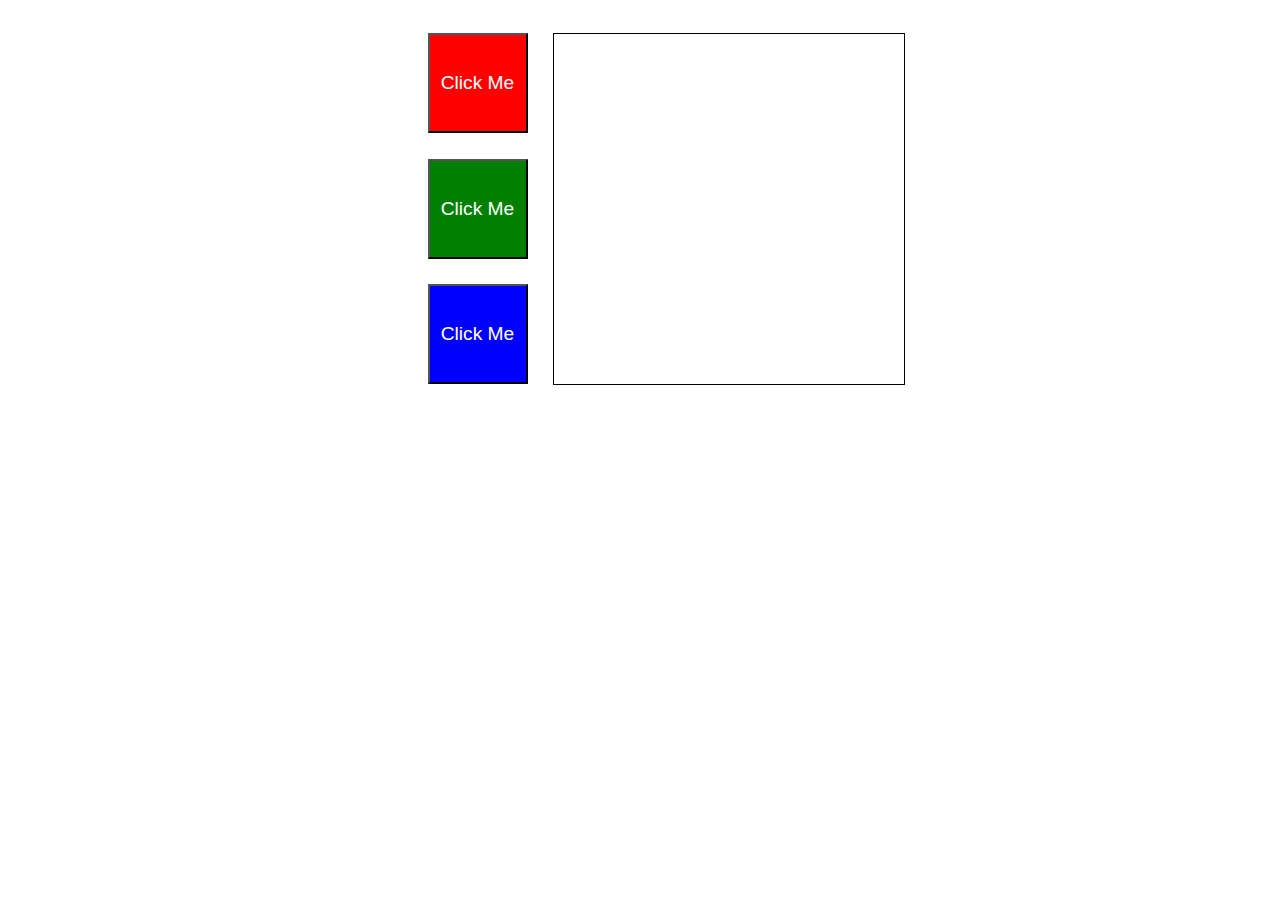
<file: day6/index.html>
<!--
  Copyright 2018 Google LLC

  Licensed under the Apache License, Version 2.0 (the "License");
  you may not use this file except in compliance with the License.
  You may obtain a copy of the License at

       http://www.apache.org/licenses/LICENSE-2.0

  Unless required by applicable law or agreed to in writing, software
  distributed under the License is distributed on an "AS IS" BASIS,
  WITHOUT WARRANTIES OR CONDITIONS OF ANY KIND, either express or implied.
  See the License for the specific language governing permissions and
  limitations under the License.
-->
<!DOCTYPE html>
<html>
  <head>
    <meta charset="UTF-8">
    <title>Colorize Buttons Lab</title>
  <link rel="stylesheet" href="style.css">
  </head>
  <body>

    <div class="container">
      <button class="btn" id="red">Click Me</button>
      <button class="btn" id="green">Click Me</button>
      <button class="btn" id="blue" >Click Me</button>

      <div id="response-box"></div>
    </div>

  <script src="script.js"></script>
  </body>
</html>
</file>
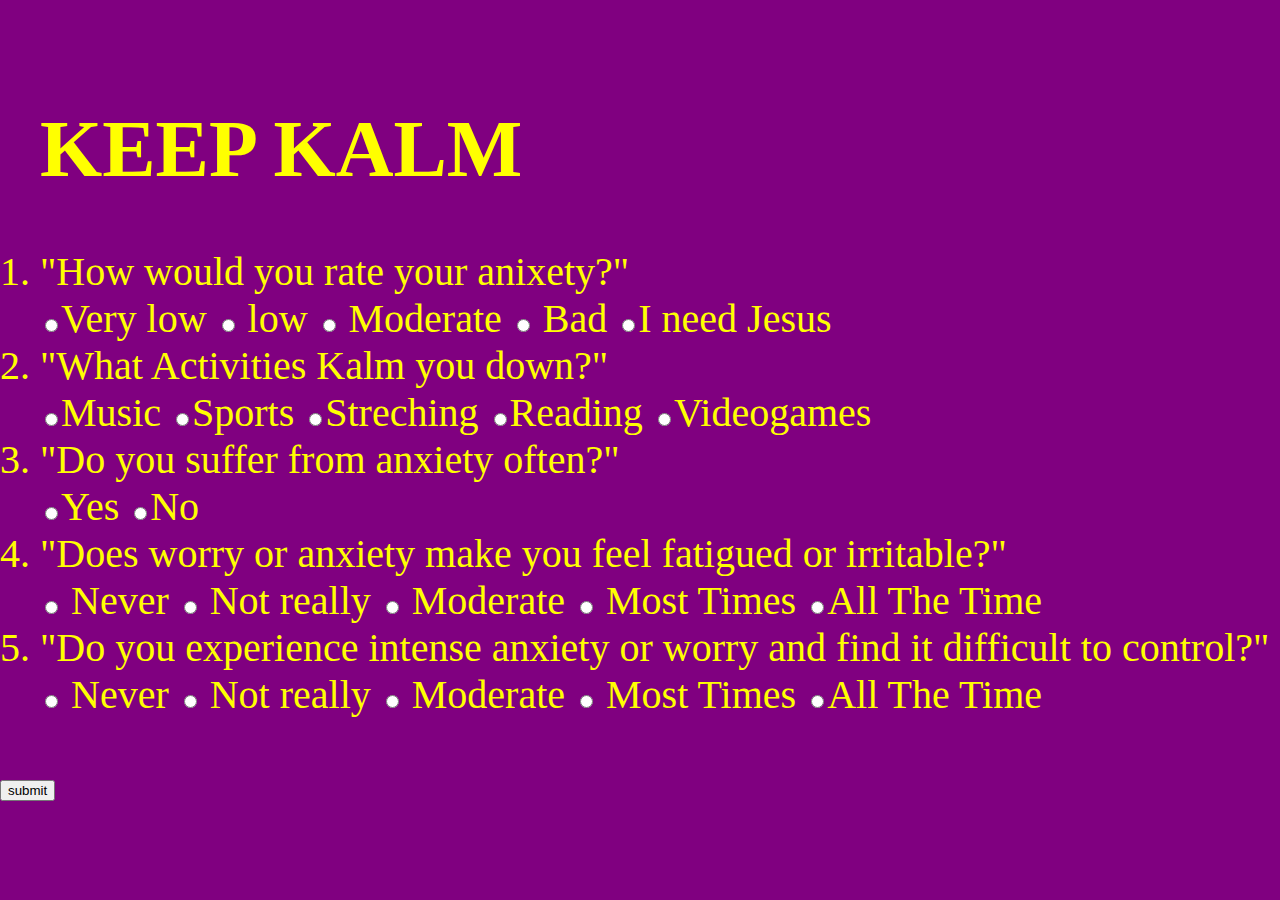
<file: project/index.html>
<!DOCTYPE html>
<html lang="en" dir="ltr">
  <head>
    <meta charset="utf-8">
    <title>KEEP KALM</title>
    <link rel="stylesheet" href="style.css">
  </head>
  <body>

    <div class="cssBody">
        <form method="post" action="/response">
      <ol><h1>KEEP KALM</h1>
        <li>"How would you rate your anixety?"
          <div>
            <input type="radio" name="option" value="option">Very low
            <input type="radio" name="option" value="option"> low
            <input type="radio" name="option" value="option"> Moderate
            <input type="radio" name="option" value="option"> Bad
            <input type="radio" name="option" value="option">I need Jesus
          </div>
        <li>"What Activities Kalm you down?"
          <div>
            <input type="radio" name="option2" value="option">Music
            <input type="radio" name="option2" value="option">Sports
            <input type="radio" name="option2" value="option">Streching
            <input type="radio" name="option2" value="option">Reading
            <input type="radio" name="option2" value="option">Videogames
          </div>
        <li>"Do you suffer from anxiety often?"
          <div>
            <input type="radio" name="option3" value="option">Yes
            <input type="radio" name="option3" value="option">No
          </div>
        <li>"Does worry or anxiety make you feel fatigued or irritable?"
          <div>
            <input type="radio" name="option4" value="option"> Never
            <input type="radio" name="option4" value="option"> Not really
            <input type="radio" name="option4" value="option"> Moderate
            <input type="radio" name="option4" value="option"> Most Times
            <input type="radio" name="option4" value="option">All The Time
          </div>
        <li>"Do you experience intense anxiety or worry and find it difficult to control?"
          <div>
            <input type="radio" name="option5" value="option"> Never
            <input type="radio" name="option5" value="option"> Not really
            <input type="radio" name="option5" value="option"> Moderate
            <input type="radio" name="option5" value="option"> Most Times
            <input type="radio" name="option5" value="option">All The Time
          </div>
          </li>
      </ol>
      <input type="submit" name="" value="submit">
      </form>
      </div>

    <!-- <div class="container">
      <button class="<button type="button" name="button">Submit</button> -->
  </body>
</html>
</file>
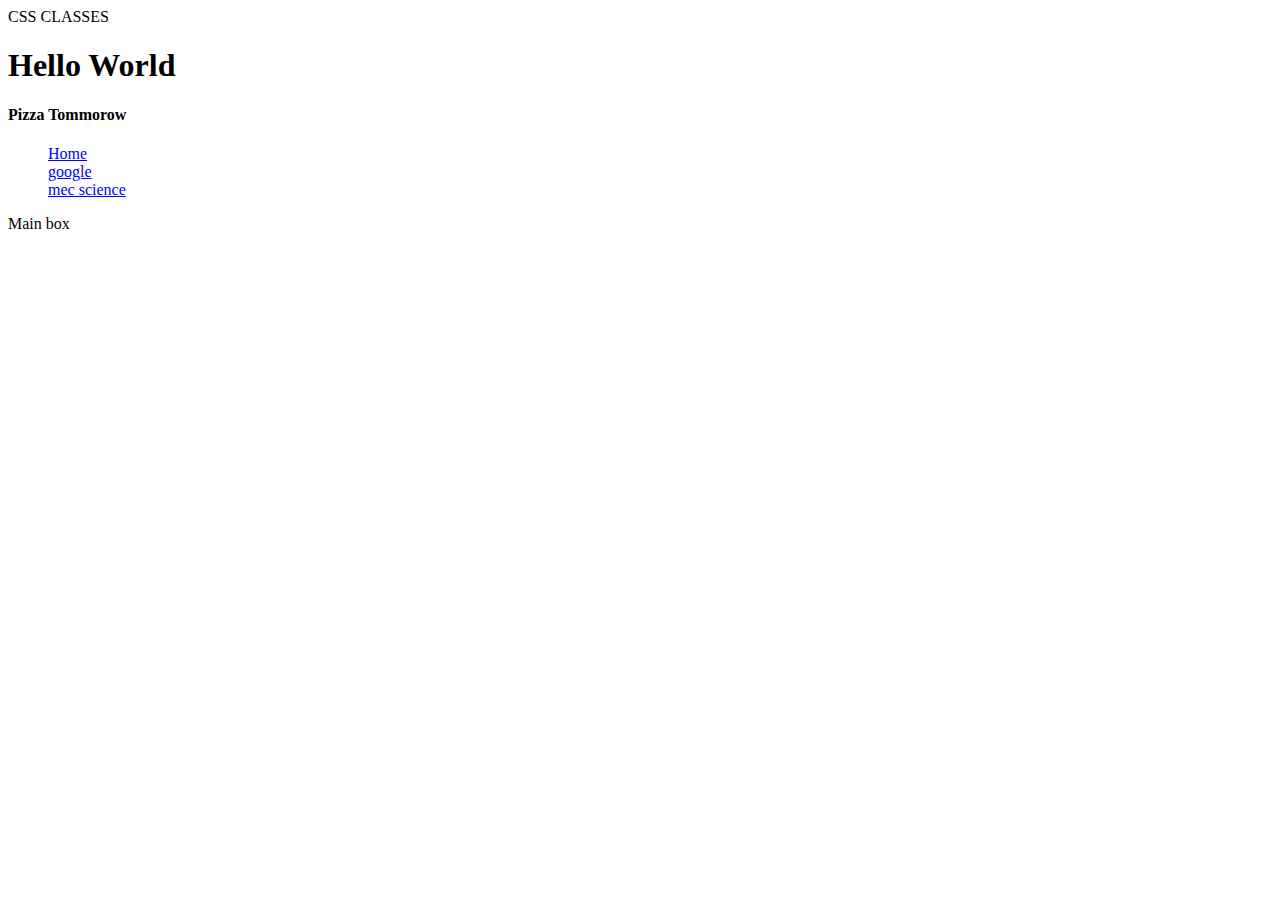
<file: day3/example3/index.html>
<!DOCTYPE html>
<html lang="en">
<head>CSS CLASSES</title>
    <link rel="stylesheet" href="style.css">

    <title>Document</title>
</head>
<body>
    <h1 id="id1">
        Hello World
    </h1>
    <h4 id="id2">
        Pizza Tommorow
    </h4>
    <ul id="id3">
        <li id="id4">
            <a id="id5" href="5"> Home </a>
        </li>
        <li id="id6">
                <a id="id7" href="5"> google </a>
        </li>
        <li id="id8">
                <a id="id9" href="5"> mec science </a>
        </li>
    </ul>
    <div id="id10">
        Main box

    </div>
</body>
</html>
</file>
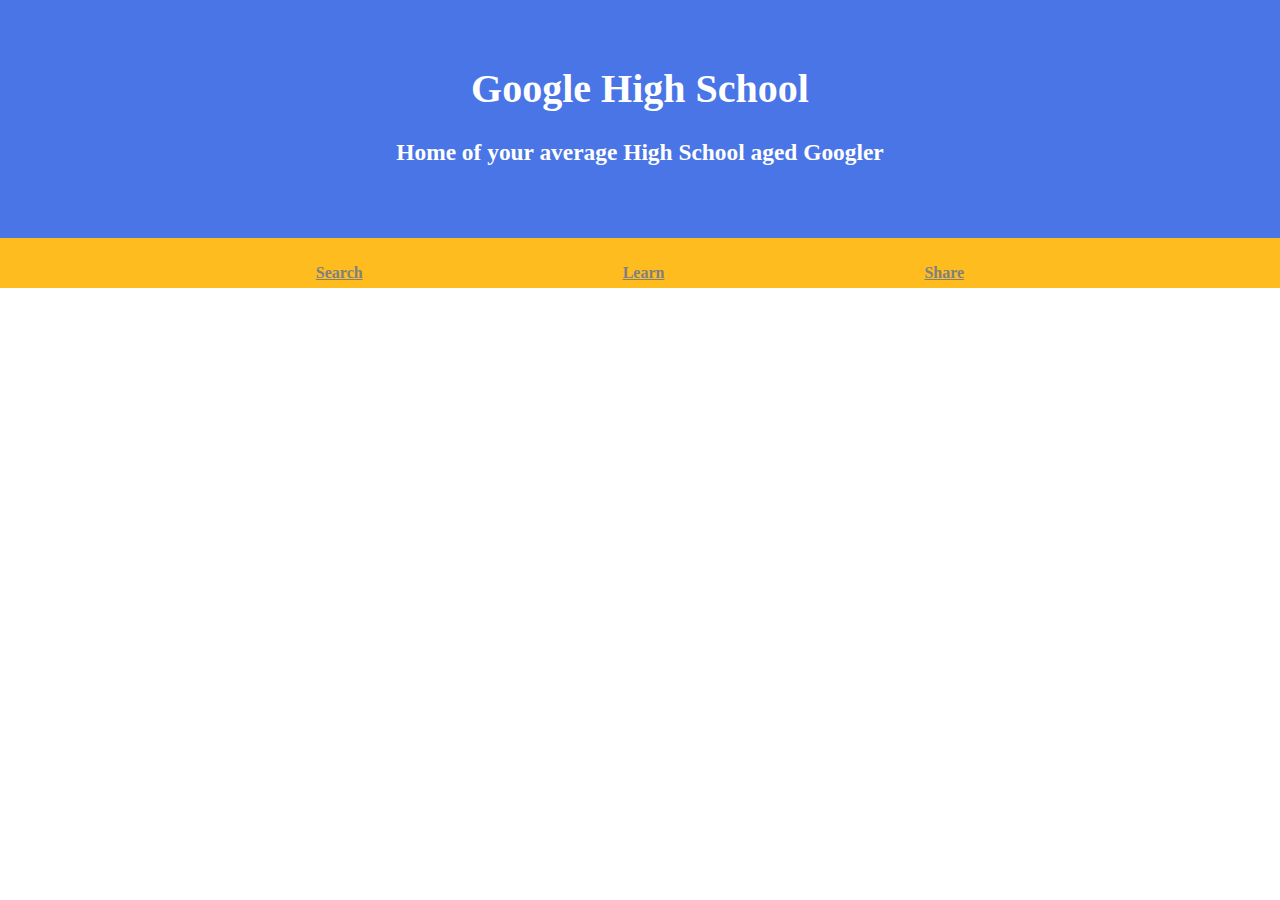
<file: day3/fixer-upper/index.html>
<!--
  Copyright 2018 Google LLC

  Licensed under the Apache License, Version 2.0 (the "License");
  you may not use this file except in compliance with the License.
  You may obtain a copy of the License at

       http://www.apache.org/licenses/LICENSE-2.0

  Unless required by applicable law or agreed to in writing, software
  distributed under the License is distributed on an "AS IS" BASIS,
  WITHOUT WARRANTIES OR CONDITIONS OF ANY KIND, either express or implied.
  See the License for the specific language governing permissions and
  limitations under the License.
-->
<!DOCTYPE html>
<head>
  <meta charset="UTF-8">
  <title>Google High School</title>
  <link rel="stylesheet" href="style.css">
</head>
<body>
  <div id="header">
    <h1>Google High School</h1>
    <h3>Home of your average High School aged Googler</h3>
    <!-- Insert your super clever slogan that may or may not have several puns in it -->
  </div>
  <div id="links">
    <a class="link" href="http://google.com">Search</a>
    <!-- Change the two tags below so the links connect to your favorite place to study and share -->
    <a class="link" href="http://google.com">Learn</a>
    <a class="link" href="http://google.com">Share</a>
  </div>
  <div id="info">
    <!-- Insert your list of things that make google high school great here -->
    <!-- Insert an image of google high school here -->
  </div>
</body>
</file>
<file: day6/style.css>
/*
 * Copyright 2018 Google LLC
 *
 * Licensed under the Apache License, Version 2.0 (the "License");
 * you may not use this file except in compliance with the License.
 * You may obtain a copy of the License at
 *
 *      http://www.apache.org/licenses/LICENSE-2.0
 *
 * Unless required by applicable law or agreed to in writing, software
 * distributed under the License is distributed on an "AS IS" BASIS,
 * WITHOUT WARRANTIES OR CONDITIONS OF ANY KIND, either express or implied.
 * See the License for the specific language governing permissions and
 * limitations under the License.
 */

.btn {
  color: white;
  font-family: Helvetica;
  font-size: 1.2rem;
  font-weight: 100;
  height: 100px;
  width: 100px;
}

.container {
  display: grid;
  grid-gap: 25px;
  grid-template-columns: 100px 300px;
  margin: 25px;
}

body {
  display: flex;
  justify-content: center;
}

#response-box {
  display: flex;
  justify-content: center;
  align-items: center;
  border: solid thin black;
  grid-column: 2 / 3;
  grid-row: 1 / 4;
  height: 350px;
  width: 350px;
}

#red {
  background-color: red;
}

#blue {
  background-color: blue;
}

#green {
  background-color: green;
}
</file>
<file: project/style.css>
body {
  font-size: 2.5rem;
  display: flex;
  justify-content: center;
}

/* h1
{
  margin-bottom: 3em;
} */

body {
  background-color: purple;
  color: yellow;
}

.header {
    position:	absolute;
    top:		0px;
    height:     50px;
    width:      100%;
}

.container {
    position:	absolute;
    bottom:		0;
    height:     50px;
    width:      100%;
}

.cssBody {
    position:	absolute;
    top:		50px;
    bottom:		50px;
    width: 		100%;
}
</file>
<file: day3/example3/style.css>
ul{
    list-style-type: none;
}

a{
    color:blue;
}
a:hover, a:visited{
    text-decoration: none;
}
</file>
<file: day3/fixer-upper/style.css>
/*
 * Copyright 2018 Google LLC
 *
 * Licensed under the Apache License, Version 2.0 (the "License");
 * you may not use this file except in compliance with the License.
 * You may obtain a copy of the License at
 *
 *      http://www.apache.org/licenses/LICENSE-2.0
 *
 * Unless required by applicable law or agreed to in writing, software
 * distributed under the License is distributed on an "AS IS" BASIS,
 * WITHOUT WARRANTIES OR CONDITIONS OF ANY KIND, either express or implied.
 * See the License for the specific language governing permissions and
 * limitations under the License.
 */

body {
  margin: 0px;
}

#header {
  color: white;
  background-color: #4a75e6;
  font-size: 20px;
  height: 200px;
  margin: 0px;
  padding-top: 3%;
  text-align: center;
  width: 100%;
}

#links {
  background-color: #Febc1f;
  height: 50px;
  text-align: center;
}

.link {
  color: grey;
  display: inline-block;
  font-weight: bold;
  margin-left: 10%;
  margin-right: 10%;
  margin-top: 2%;
}
</file>
